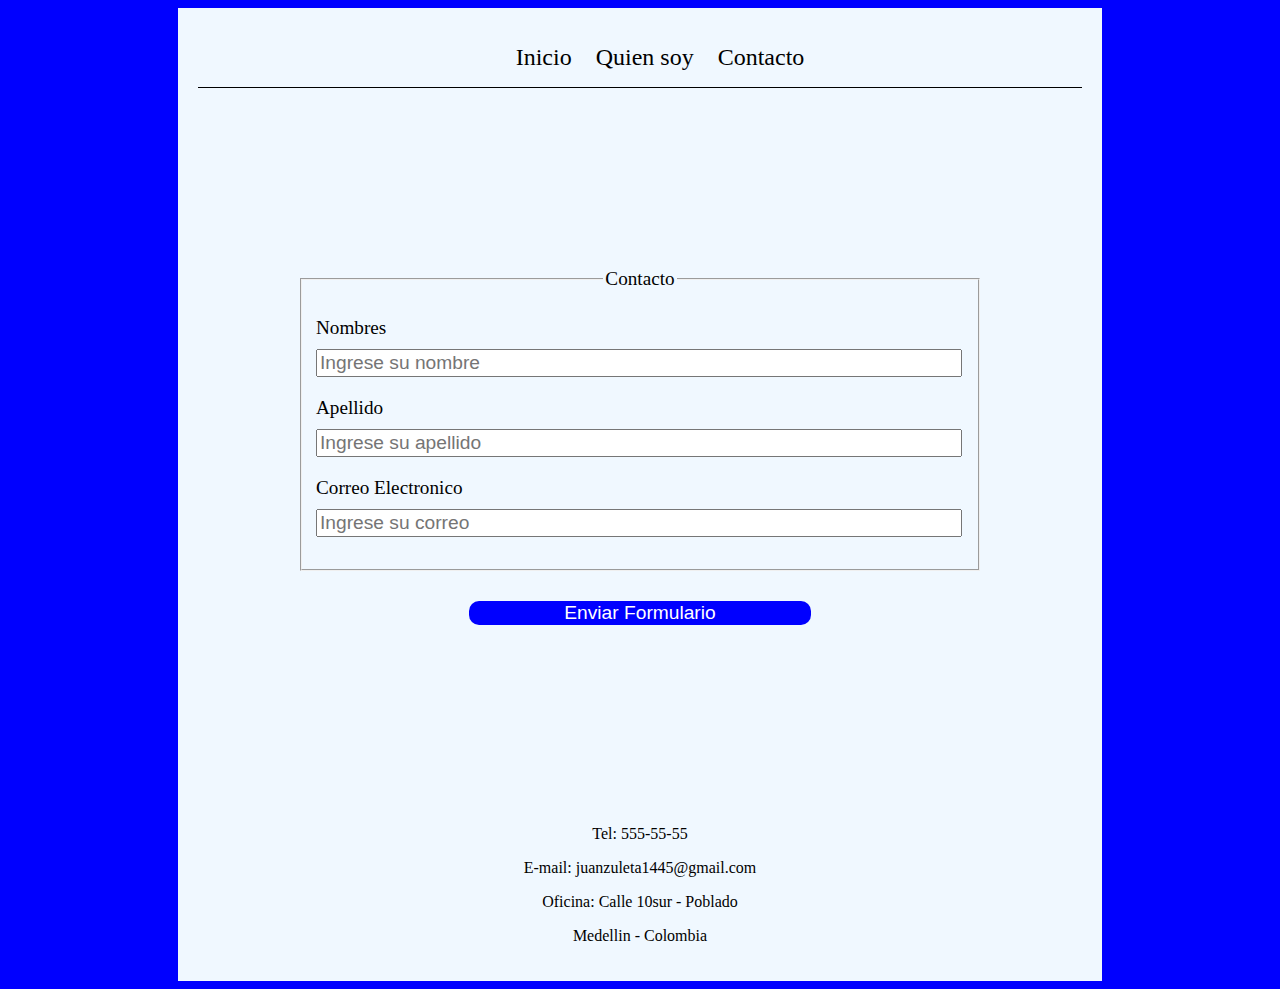
<file: Ejercicio de @media/index.html>
<!DOCTYPE html>
<html lang="en">

<head>
    <meta charset="UTF-8">
    <meta name="viewport" content="width=device-width, initial-scale=1.0">
    <title>Ejercicio de responsive</title>
    <link rel="stylesheet" href="styles.css">
</head>

<body>
    <div class="contenido">
        <header class="cabecera">
            <nav class="menu-principal">
                <ul>
                    <li><a href="#">Inicio</a></li>
                    <li><a href="#">Quien soy</a></li>
                    <li><a href="#">Contacto</a></li>
                </ul>
            </nav>
        </header>
        <div class="formulario">
            <fieldset>
                <legend>Contacto</legend>
                <form>
                    <label>Nombres</label>
                    <input type="text" placeholder="Ingrese su nombre" required>
                    <label>Apellido</label>
                    <input type="text" placeholder="Ingrese su apellido" required>
                    <label>Correo Electronico</label>
                    <input type="email" placeholder="Ingrese su correo" required>
                </form>
            </fieldset>
            <button>Enviar Formulario</button>
        </div>
        <footer class="footer">
            <p>Tel: 555-55-55</p>
            <p>E-mail: juanzuleta1445@gmail.com</p>
            <p>Oficina: Calle 10sur - Poblado</p>
            <p>Medellin - Colombia</p>
        </footer>
    </div>
</body>

</html>
</file>
<file: Ejercicio de @media/styles.css>
body{
    background-color: blue;
}

.contenido{
    background-color: aliceblue;
    padding: 20px;
    width: 70%;
    text-align: center;
    margin: 0 auto;
}

.cabecera{
    margin-bottom: 80px;
    border-bottom: 1px solid black;
}

.cabecera li{
    display: inline-block;
}

.cabecera a{
    padding: 10px;
    font-size: 1.5em;
    color: black;
    text-decoration: none;
}

.cabecera a:hover{
    background-color: blue;
    color: white;
}

.formulario{
    margin-bottom: 100px;
    padding: 100px;
    font-size: 1.2em;
}

.formulario form{
    text-align: left;
    padding: 20px 10px 0 0;
}

.formulario input{
    width: 100%;
    font-size: 1em;
    margin-top: 10px;
    margin-bottom: 20px;
}

.formulario button{
    width: 50%;
    font-size: 1em;
    background-color: blue;
    color: white;
    border:none;
    border-radius: 10px;
    cursor: pointer;
    margin-top: 30px;
}

.formulario button:hover{
    box-shadow: 1px 1px 5px black;
}

@media only screen and (max-width: 768px){
    body{
        background-color: red;
    }
    .contenido{
        width: 70%;
    }
    .formulario button{
        width: 90%;
    }
}

@media only screen and (max-width: 600px){
    body{
        background-color: black;
    }
    .contenido{
        width: 70%;
    }
    .formulario button{
        width: 100%;
    }
    .formulario{
        margin-bottom: 100px;
        padding: 10px;
        font-size: 1.2em;
    }
    .cabecera a{
        font-size: 1.1em;
        padding: 5px;
    }
    .cabecera ul{
        padding: 5px;
    }
}


@media only screen and (max-width: 414px){
    body{
        background-color: black;
    }
    .contenido{
        width: 80%;
        text-align: center;
    }
    .cabecera a{
        font-size: 0.9em;
        padding: 5px;
    }
    .cabecera ul{
        padding: 5px;
    }
    .formulario button{
        width: 100%;
    }
    .formulario{
        margin-bottom: 100px;
        padding: 10px;
        font-size: 1.2em;
    }
}
</file>
